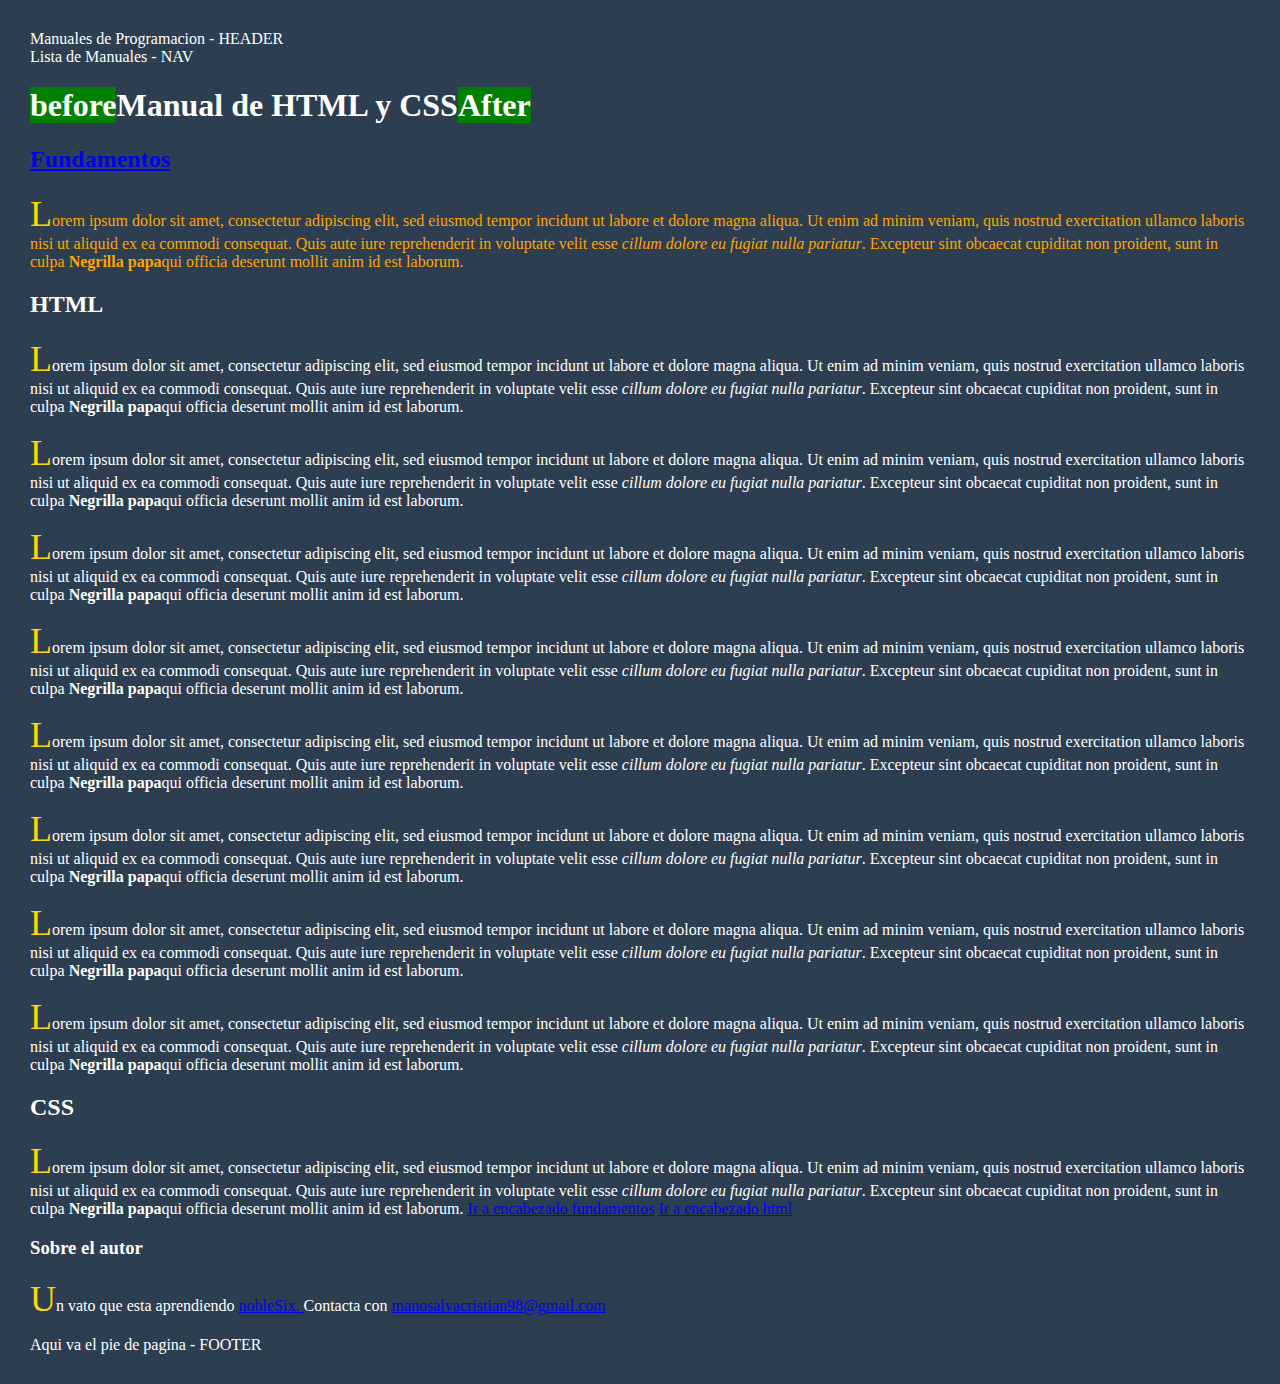
<file: index.html>
<!Doctype html>
<html lang="es">
    <head>
        <meta charset="utf-8">
        <title>Manual de Programacion</title>
        <link rel="stylesheet" type="text/css" href="css/estilos.css">
    </head>
    <body>
        <header>Manuales de Programacion - HEADER</header>
        <nav>Lista de Manuales - NAV</nav>
        <section>
            <h1>Manual de HTML y CSS</h1>
            <article class="miprimeraclase">
                <h2 id="fundamentos"><a  href="fundamentos.html">Fundamentos</a></h2>
                <p>Lorem ipsum dolor sit amet, consectetur adipiscing elit, sed eiusmod tempor incidunt ut labore et dolore magna
                aliqua. Ut enim ad minim veniam, quis nostrud exercitation ullamco laboris nisi ut aliquid ex ea commodi consequat. Quis aute iure reprehenderit in voluptate velit esse <em>cillum dolore eu fugiat nulla pariatur</em>. Excepteur sint obcaecat cupiditat non proident, sunt in culpa <strong>Negrilla papa</strong>qui officia deserunt mollit anim id est laborum.</p>
            </article>
            <article>
                <h2 id="html">HTML</h2>
                <p>Lorem ipsum dolor sit amet, consectetur adipiscing elit, sed eiusmod tempor incidunt ut labore et dolore magna aliqua. Ut enim ad minim veniam, quis nostrud exercitation ullamco laboris nisi ut aliquid ex ea commodi consequat. Quis aute iure reprehenderit in voluptate velit esse <em>cillum dolore eu fugiat nulla pariatur</em>. Excepteur sint obcaecat cupiditat non proident, sunt in culpa <strong>Negrilla papa</strong>qui officia deserunt mollit anim id est laborum.</p>
                <p>Lorem ipsum dolor sit amet, consectetur adipiscing elit, sed eiusmod tempor incidunt ut labore et dolore magna aliqua. Ut enim ad minim veniam, quis nostrud exercitation ullamco laboris nisi ut aliquid ex ea commodi consequat. Quis aute iure reprehenderit in voluptate velit esse <em>cillum dolore eu fugiat nulla pariatur</em>. Excepteur sint obcaecat cupiditat non proident, sunt in culpa <strong>Negrilla papa</strong>qui officia deserunt mollit anim id est laborum.</p>
                <p>Lorem ipsum dolor sit amet, consectetur adipiscing elit, sed eiusmod tempor incidunt ut labore et dolore magna aliqua. Ut enim ad minim veniam, quis nostrud exercitation ullamco laboris nisi ut aliquid ex ea commodi consequat. Quis aute iure reprehenderit in voluptate velit esse <em>cillum dolore eu fugiat nulla pariatur</em>. Excepteur sint obcaecat cupiditat non proident, sunt in culpa <strong>Negrilla papa</strong>qui officia deserunt mollit anim id est laborum.</p>
                <p>Lorem ipsum dolor sit amet, consectetur adipiscing elit, sed eiusmod tempor incidunt ut labore et dolore magna aliqua. Ut enim ad minim veniam, quis nostrud exercitation ullamco laboris nisi ut aliquid ex ea commodi consequat. Quis aute iure reprehenderit in voluptate velit esse <em>cillum dolore eu fugiat nulla pariatur</em>. Excepteur sint obcaecat cupiditat non proident, sunt in culpa <strong>Negrilla papa</strong>qui officia deserunt mollit anim id est laborum.</p>
                <p>Lorem ipsum dolor sit amet, consectetur adipiscing elit, sed eiusmod tempor incidunt ut labore et dolore magna aliqua. Ut enim ad minim veniam, quis nostrud exercitation ullamco laboris nisi ut aliquid ex ea commodi consequat. Quis aute iure reprehenderit in voluptate velit esse <em>cillum dolore eu fugiat nulla pariatur</em>. Excepteur sint obcaecat cupiditat non proident, sunt in culpa <strong>Negrilla papa</strong>qui officia deserunt mollit anim id est laborum.</p>
                <p>Lorem ipsum dolor sit amet, consectetur adipiscing elit, sed eiusmod tempor incidunt ut labore et dolore magna aliqua. Ut enim ad minim veniam, quis nostrud exercitation ullamco laboris nisi ut aliquid ex ea commodi consequat. Quis aute iure reprehenderit in voluptate velit esse <em>cillum dolore eu fugiat nulla pariatur</em>. Excepteur sint obcaecat cupiditat non proident, sunt in culpa <strong>Negrilla papa</strong>qui officia deserunt mollit anim id est laborum.</p>
                <p>Lorem ipsum dolor sit amet, consectetur adipiscing elit, sed eiusmod tempor incidunt ut labore et dolore magna aliqua. Ut enim ad minim veniam, quis nostrud exercitation ullamco laboris nisi ut aliquid ex ea commodi consequat. Quis aute iure reprehenderit in voluptate velit esse <em>cillum dolore eu fugiat nulla pariatur</em>. Excepteur sint obcaecat cupiditat non proident, sunt in culpa <strong>Negrilla papa</strong>qui officia deserunt mollit anim id est laborum.</p>
                <p>Lorem ipsum dolor sit amet, consectetur adipiscing elit, sed eiusmod tempor incidunt ut labore et dolore magna aliqua. Ut enim ad minim veniam, quis nostrud exercitation ullamco laboris nisi ut aliquid ex ea commodi consequat. Quis aute iure reprehenderit in voluptate velit esse <em>cillum dolore eu fugiat nulla pariatur</em>. Excepteur sint obcaecat cupiditat non proident, sunt in culpa <strong>Negrilla papa</strong>qui officia deserunt mollit anim id est laborum.</p>
            </article>
            <article>
                <h2>CSS</h2>
                <p>Lorem ipsum dolor sit amet, consectetur adipiscing elit, sed eiusmod tempor incidunt ut labore et dolore magna aliqua. Ut enim ad minim veniam, quis nostrud exercitation ullamco laboris nisi ut aliquid ex ea commodi consequat. Quis aute iure reprehenderit in voluptate velit esse <em>cillum dolore eu fugiat nulla pariatur</em>. Excepteur sint obcaecat cupiditat non proident, sunt in culpa <strong>Negrilla papa</strong>qui officia deserunt mollit anim id est laborum. <a href="#fundamentos">Ir a encabezado fundamentos</a> <a href="#html">Ir a encabezado html</a></p>
            </article>
        </section>
        <aside>
            <h3>Sobre el autor</h3>
            <p>Un vato que esta aprendiendo <a href="https://youtube.com">nobleSix.
                </a> Contacta con <a href="mailto:manosalvacristian98@gmail.com">manosalvacristian98@gmail.com</a></p>
        </aside>
        <footer>Aqui va el pie de pagina - FOOTER</footer>
    </body>
</html>
</file>
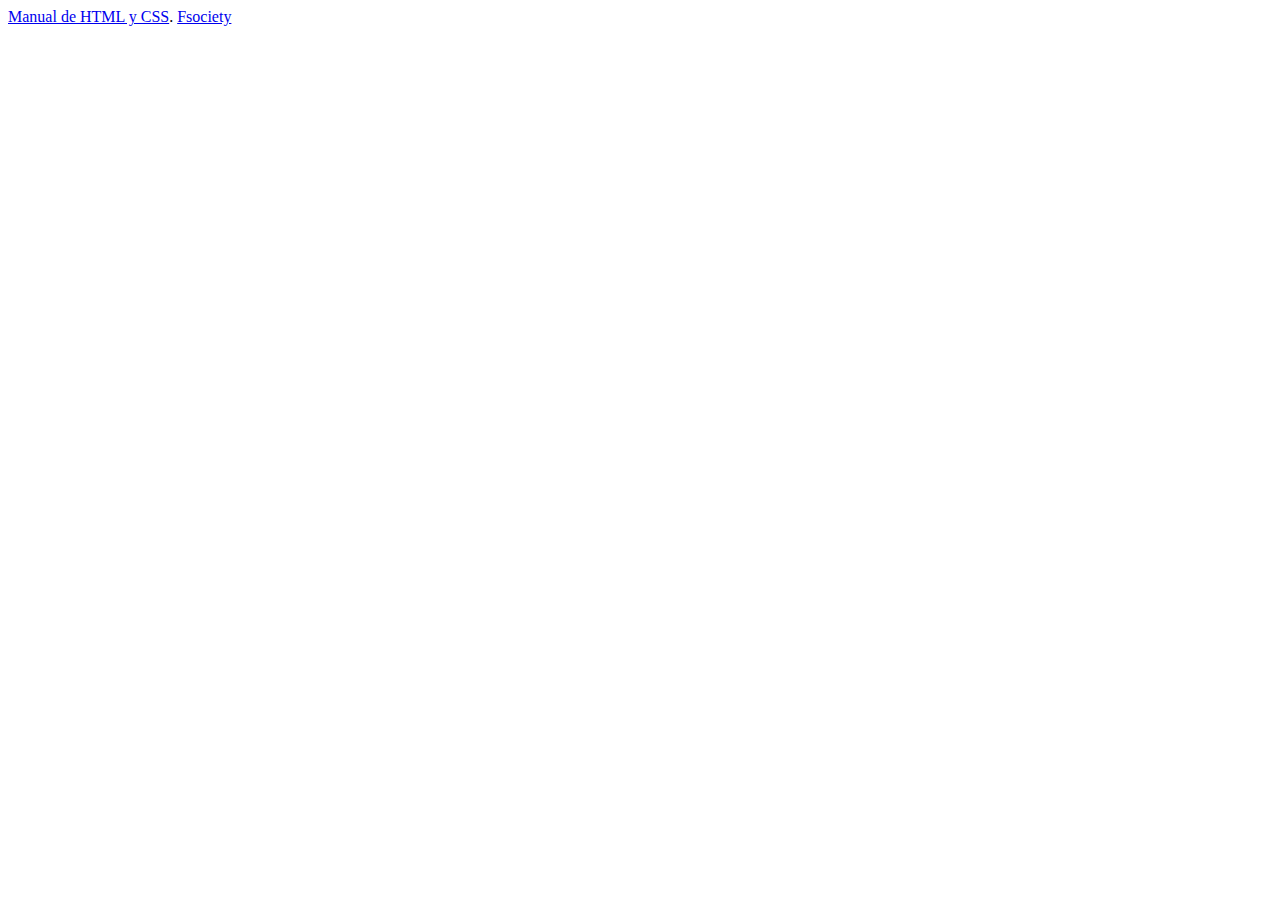
<file: fundamentos.html>
<!Doctype html>
<html lang="es">
    <head>
        <meta charset="utf-8">
        <title>Manual de Programacion 2</title>
    </head>
    <body>
        <a  href="index.html">Manual de HTML y CSS</a>.
        <a href="https://ih1.redbubble.net/image.484599273.4080/flat,550x550,075,f.u1.jpg" download>Fsociety</a>
    </body>
</html>
</file>
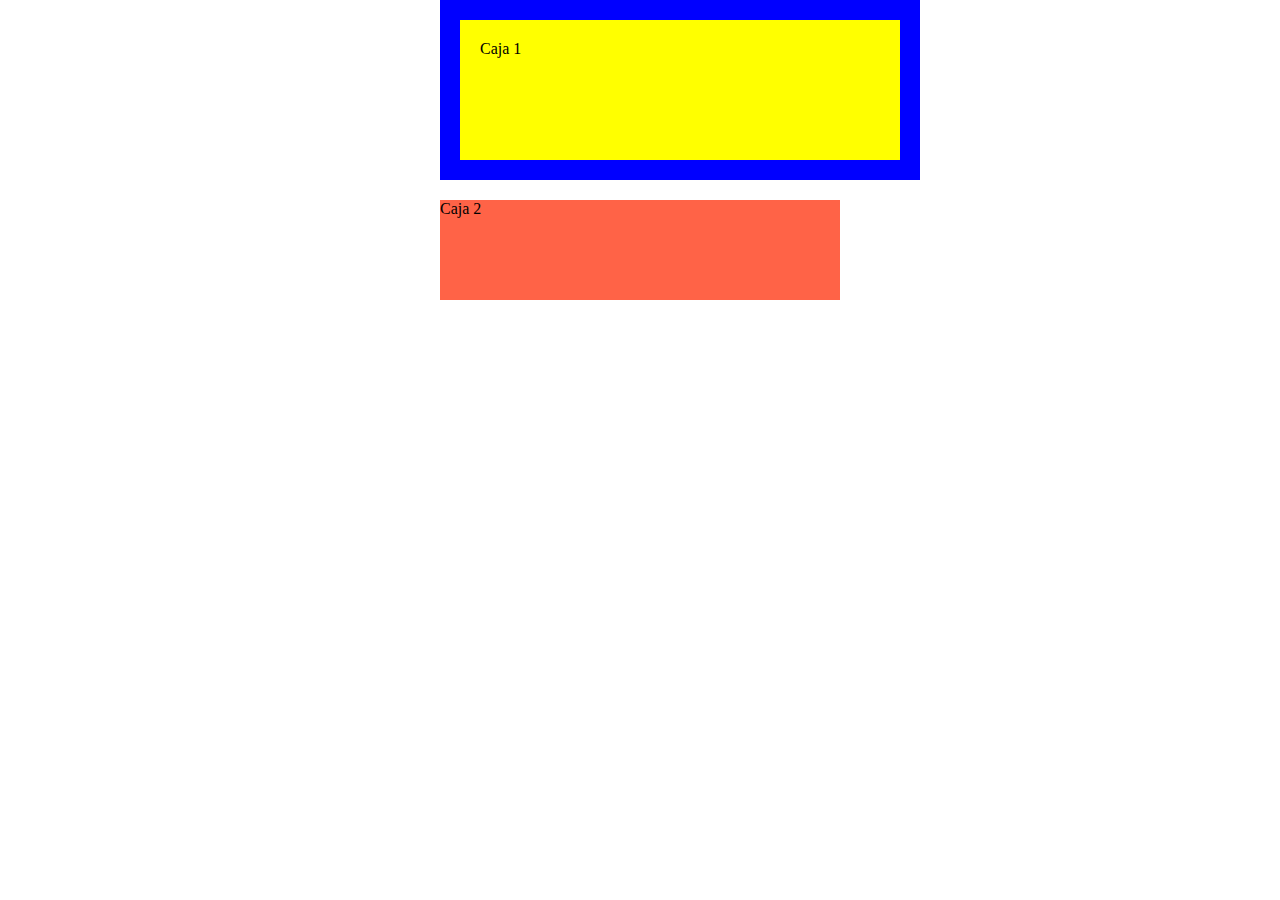
<file: index2.html>
<!DOCTYPE html>
<html>
<head>
	<title></title>
	<link rel="stylesheet" type="text/css" href="css/styleindex2.css">
</head>
<body>
	<div class="caja1">
		Caja 1
	</div>
	<div class="caja2">
		Caja 2
	</div>
</body>
</html>
</file>
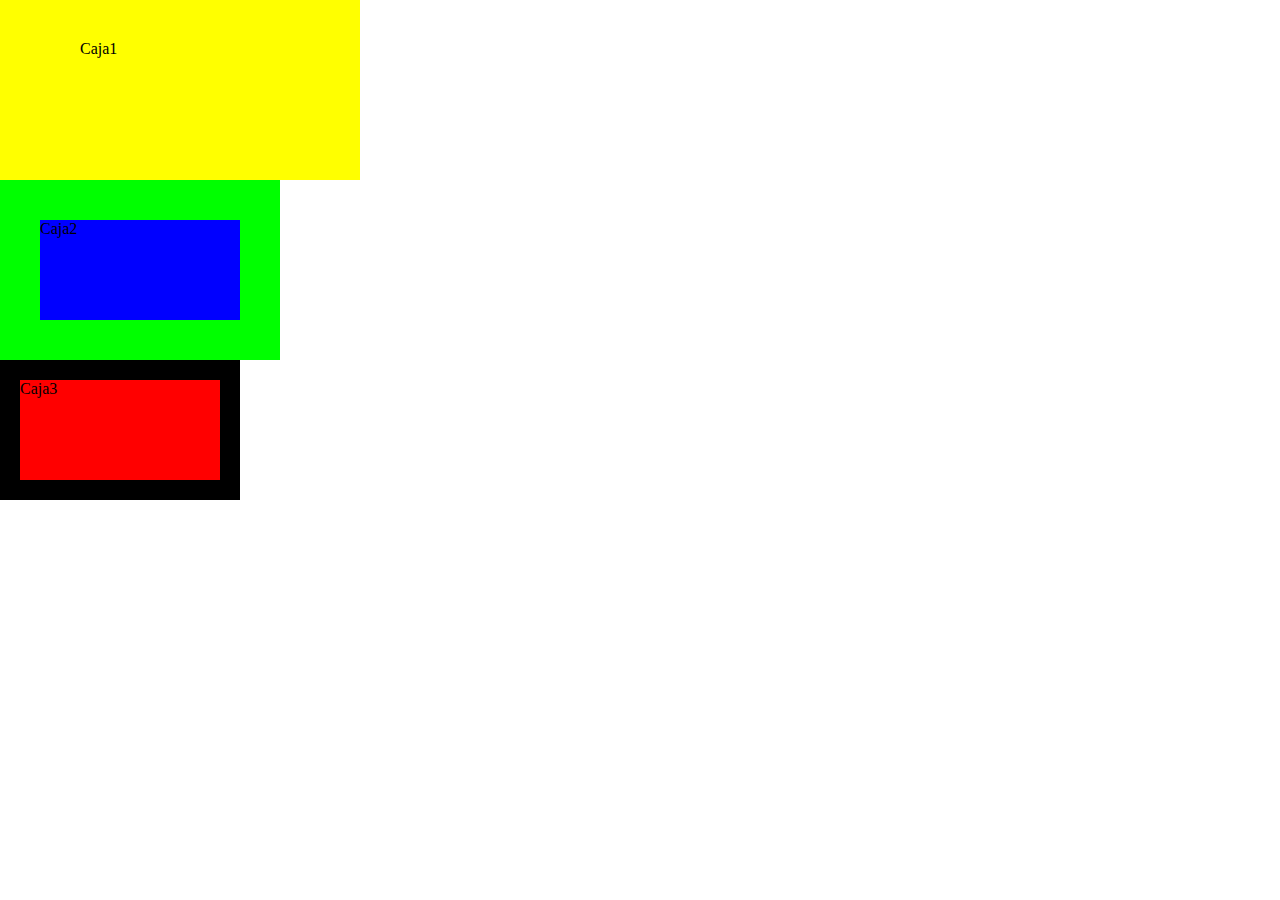
<file: padding.html>
<!DOCTYPE html>
<html>
<head>
	<title>Padding</title>
	<link rel="stylesheet" type="text/css" href="css/paddingcss.css">
</head>
<body>
	<div class="caja1">
		Caja1
	</div>
	<div class="caja2">
		Caja2
	</div>
	<div class="caja3">
		Caja3
	</div>
</body>
</html>
</file>
<file: css/estilos.css>
.miprimeraclase{
	color:orange;
}

body{
	background:#2c3e50;
	margin: 30px 30px;
	font-family: trebuchet ms;
	color: white;
}

h1::before{
	content: "before";
	background: green;
}

h1::after{
	content: "After";
	background: green;
}

p::first-letter{
	font-size: 36px;
	color: gold;
}

.colorrgb{
	color: rgb(255,0,0);
}

.colorrgba{
	color: rgba(255,0,0,0.4);
}

.colorhsl{
	color: hsl(240,100%,50%);
}

.colorhsla{
	color: hsl(240,100%,50%,.4);
}
</file>
<file: css/styleindex2.css>
body{
	width:400px;
	margin: 0 auto;
	height: auto;
}

.caja1{
	background: yellow;
	width: 400px;
	height: 100px;
	padding: 20px;
	border: 20px solid blue;
}

.caja2{
	background: tomato;
	width: 400px;
	height: 100px;
	margin-right: 0;
	margin-top: 20px;
	margin-bottom: 0;
	margin-left: 0;
}
</file>
<file: css/paddingcss.css>
body{
	margin: 0;
}
.caja1{
	background: yellow;
	height: 100px;
	width: 200px;
	padding: 40px 80px;
}

.caja2{
	background: blue;
	height: 100px;
	width: 200px;
	border: 40px solid rgb(0,255,0);
}

.caja3{
	background: red;
	height: 100px;
	width: 200px;
	border-width: 20px;
	border-style: solid;
	border-color: black;
}
</file>
